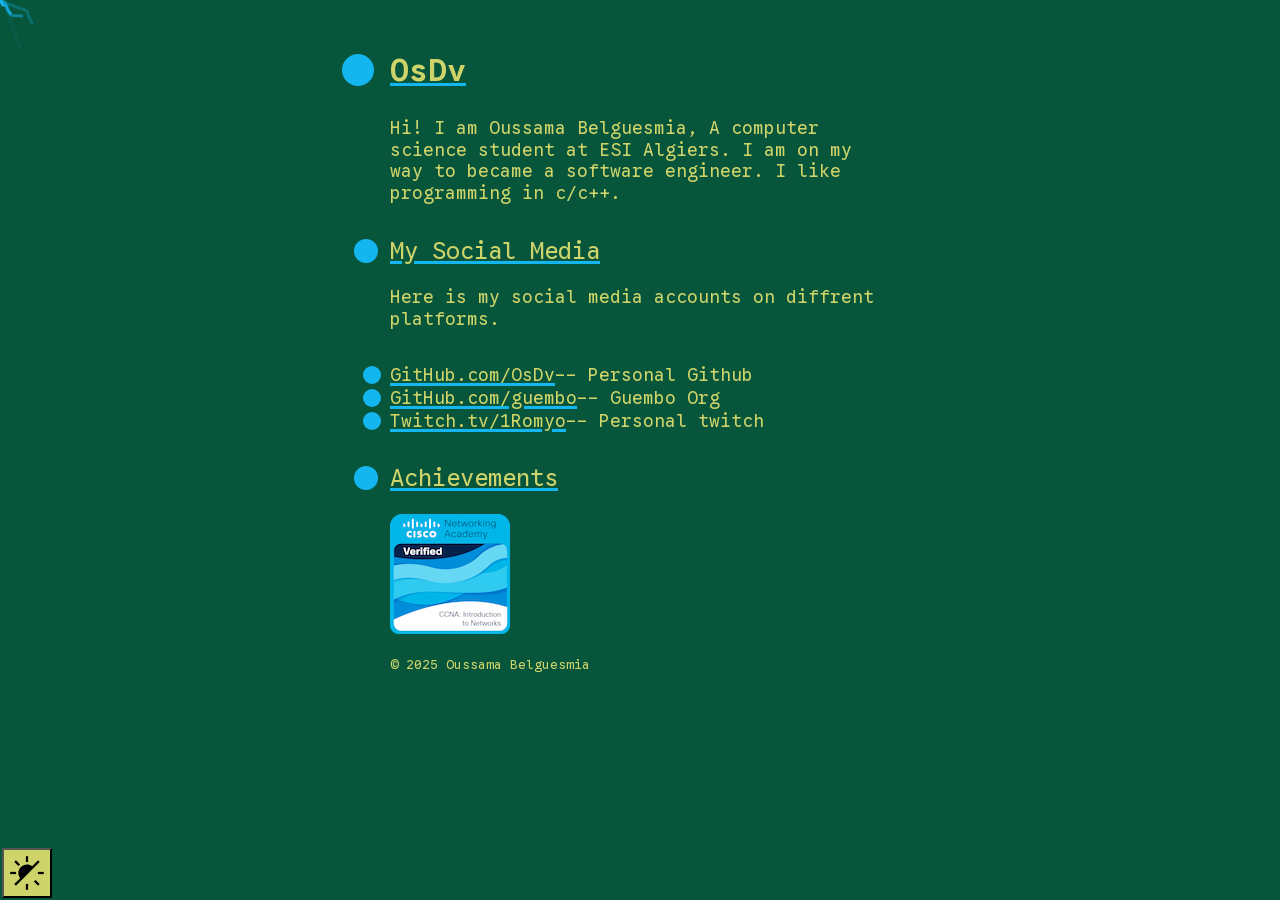
<file: index.html>
<!doctype html>
<html lang="en">

<head>
  <meta charset="UTF-8">
  <meta name="viewport" content="width=device-width, initial-scale=1.0">
  <title>osdv Root Page</title>
  <link rel="stylesheet" href="reset.css">
  <link rel="stylesheet" href="styles.css">
  <link rel="icon" href="icons/favicon.ico" />
</head>

<body>
  <canvas id="bg-canvas"></canvas>
  <header>
    <h1 class="logo" id="title"><a href="#title">OsDv</a></h1>
    <p>Hi! I am Oussama Belguesmia, A computer science student at ESI Algiers. I am on my way to became a software
      engineer. I like programming in c/c++.</p>
  </header>
  <main>
    <h2 id="social-media-links"><a href="#social-media-links">My Social Media</a></h2>
    <p>Here is my social media accounts on diffrent platforms.</p>
    <ul>
      <li><a href="https://github.com/osdv">GitHub.com/OsDv</a>-- Personal Github</li>
      <li><a href="https://github.com/guembo">GitHub.com/guembo</a>-- Guembo Org</li>
      <li><a href="https://twitch.tv/1Romyo">Twitch.tv/1Romyo</a>-- Personal twitch</li>
    </ul>
    <h2 id="achievements"><a href="#achievements">Achievements</a></h2>
    <div class="badge-list">
      <a href="https://www.credly.com/badges/63a3ba3a-77e6-4422-bdb4-30aa548175cd/public_url" target="_blank"
        rel="noopener">
        <img src="icons/ccna-introduction-to-networks.png" alt="ccna-introduction-to-networks" class="badge-icon">
      </a>

    </div>
  </main>
  <footer>
    <small>&copy; 2025 Oussama Belguesmia</small>
    <button type="button" id="theme-toggle-button" class="theme-toggle-button"><img src="icons/dark-light-icon.svg"
        alt="dark/light"></button>
  </footer>
  <script src="script.js"></script>
  <script src="leaf_venation.js"></script>

</body>

</html>
</file>
<file: styles.css>
@font-face {
  font-family: "GoogleSansCode";
  src: url(fonts/GoogleSansCode-VariableFont_wght.ttf);
}

* {
  box-sizing: border-box;
  transition: all 0.3s ease;
}

*::before {
  transition: all 0.3s ease-in;
}

body {
  --main-text-color: #CED46A;
  --links-decoration-color: #14B6EF;
  --hover-links-decoration-color: #14051A;
  --active-links-decoration-color: #A82016;
  --background-color: #07553B;
  --leaf-venation-color: var(--links-decoration-color);

  font-family: "GoogleSansCode";
  padding: 0;
  margin: 0 auto;
  margin-top: 3em;
  width: min(500px, 80vw);
  background-color: var(--background-color);
  /* background: transparent; */
  color: var(--main-text-color);
  font-size: 18px;
}

.dark-theme {
  --main-text-color: #354735;
  --links-decoration-color: #0077cc;
  --hover-links-decoration-color: #5a1a63;
  --active-links-decoration-color: #c73b2a;
  --background-color: #e7f2ec;
}

.logo {
  font-size: 2rem;
  font-weight: 600;
  margin-bottom: 2rem;
  position: relative;
}

body:has(.logo:hover, h2:hover, li:hover) {
  --leaf-venation-color: var(--hover-links-decoration-color);
  --trigger-prop: var(--leaf-color-change);
}

body:has(.logo:active, h2:active, li:active) {
  --leaf-venation-color: var(--active-links-decoration-color);
  --trigger-prop: var(--leaf-color-change);
}

:is(.logo, h2, li)::before {
  content: "";
  display: inline-block;
  width: 1em;
  height: 1em;
  border-radius: 50%;
  background-color: var(--links-decoration-color);
  position: absolute;
  left: -1.5em;
}

:is(.logo, h2, li):has(a:hover)::before,
:is(.logo, h2, li):hover::before,
body:has(.logo:hover) :is(h2, li)::before {
  background-color: var(--hover-links-decoration-color);
  width: 1em;
  height: 1em;
  border-radius: 0%;
  border: 0;
}

:is(.logo, h2, li):has(a:active)::before,
:is(.logo, h2, li):active::before,
body:has(.logo:active) :is(h2, li)::before {
  border-radius: 0%;
  width: 0;
  height: 0;
  background-color: transparent;
  border-left: 0.5em solid transparent;
  border-right: 0.5em solid transparent;
  border-top: calc(0.866em) solid var(--active-links-decoration-color);
  bottom: 0;
}

:is(.logo, h2, li):hover a,
body:has(.logo:hover) :is(h2, li) a {
  text-decoration-color: var(--hover-links-decoration-color);
}

:is(.logo, h2, li):active a,
body:has(.logo:active) :is(h2, li) a {
  text-decoration-color: var(--active-links-decoration-color);
}

h2 {
  font-size: 1.5rem;
  font-weight: 400;
  margin-bottom: 1.5rem;
  position: relative;
}

p {
  margin-bottom: 35px;
  line-height: 1.2em;
  ;
}

ul {
  margin-bottom: 2em;
}

li {
  margin-bottom: 2px;
  position: relative;
  margin: 0.3em 0;
}

a {
  color: var(--main-text-color);
  text-decoration: underline;
  text-decoration-thickness: 3px;
  text-decoration-color: var(--links-decoration-color);
}

small {
  font-size: 0.8rem;
}

.theme-toggle-button {
  height: 50px;
  width: 50px;
  background-color: var(--main-text-color);
  position: absolute;
  left: 2px;
  bottom: 2px;
}

.theme-toggle-button img {
  width: 100%;
  height: 100%;
}

.badge-list {
  display: flex;
  gap: 20px;
  flex-wrap: wrap;
  margin-top: 15px;
}


.badge-list a {
  display: inline-block;
  transition: transform 0.2s ease-in-out;
  text-decoration: none;
}

.badge-list a:hover {
  transform: scale(1.1);
  cursor: pointer;
}

.badge-icon {
  width: 120px;
  height: auto;
  display: block;
}

footer {
  margin-top: 20px;
}

#bg-canvas {
  position: fixed;
  top: 0;
  left: 0;
  width: 100vw;
  height: 100vh;
  z-index: -1;
}
</file>
